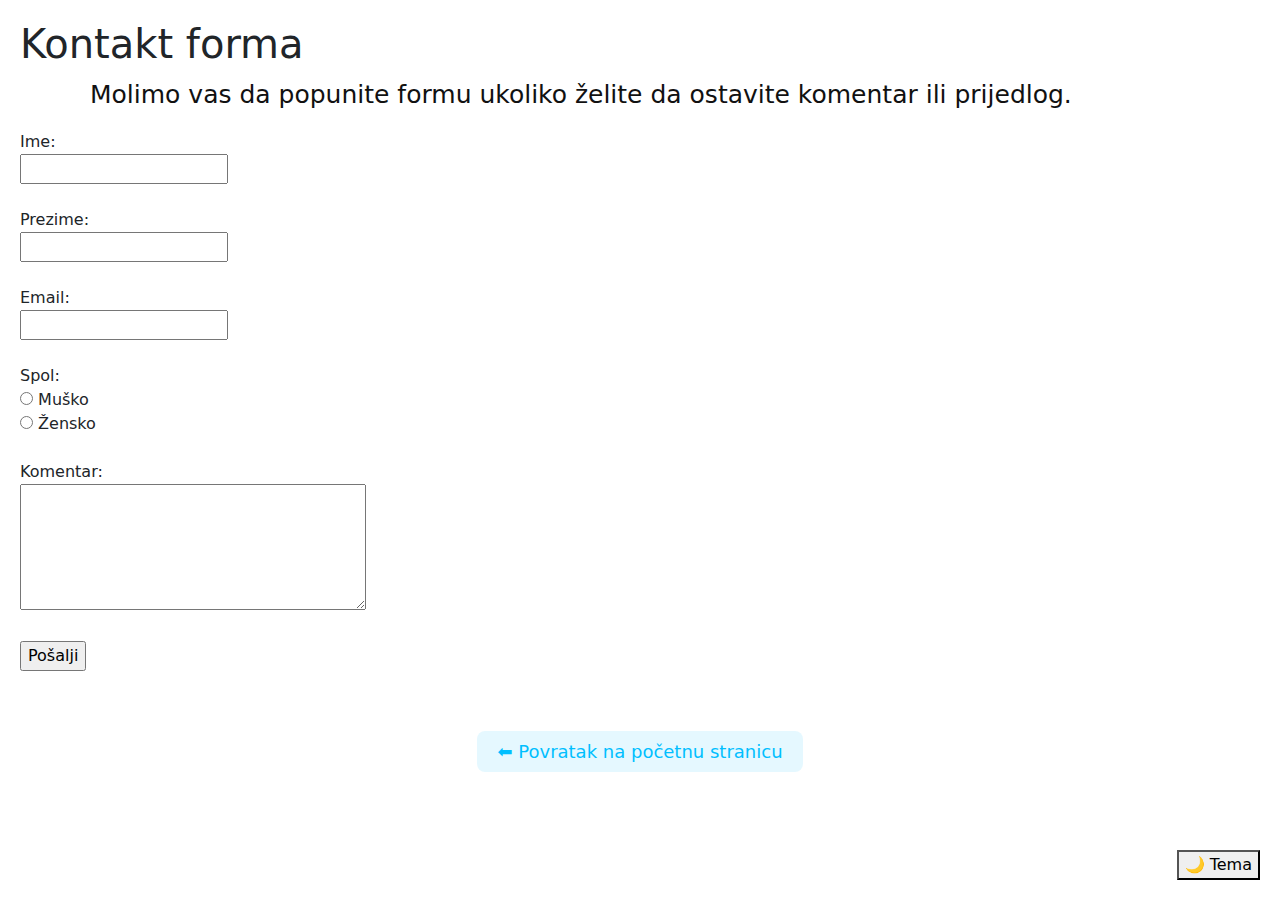
<file: kontakt.html>
<!DOCTYPE html>
<html lang="bs">
  <head>
    <meta charset="UTF-8">
    <title>Kontakt</title>
    <link rel="stylesheet" href="style.css">
    <link href="https://cdn.jsdelivr.net/npm/bootstrap@5.3.3/dist/css/bootstrap.min.css" rel="stylesheet">

  </head>

  <body>
    <h1>Kontakt forma</h1>
    <p>Molimo vas da popunite formu ukoliko želite da ostavite komentar ili prijedlog.</p>

    <form>
      <label>Ime:</label><br>
      <input type="text" name="firstname"><br><br>

      <label>Prezime:</label><br>
      <input type="text" name="lastname"><br><br>

      <label>Email:</label><br>
      <input type="text" name="email"><br><br>

      <label>Spol:</label><br>
      <input type="radio" name="gender" value="Muško"> Muško<br>
      <input type="radio" name="gender" value="Žensko"> Žensko<br><br>

      <label>Komentar:</label><br>
      <textarea rows="5" cols="40"></textarea><br><br>

      <input type="submit" value="Pošalji">
    </form>

    <p class="back-link">
      <a href="index.html">⬅ Povratak na početnu stranicu</a>
    </p>
   <script src="https://cdn.jsdelivr.net/npm/bootstrap@5.3.3/dist/js/bootstrap.bundle.min.js"></script>
<script type="module" src="script.js"></script>


  </body>
</html>
</file>
<file: style.css>
body {
  font-family: "Segoe UI", Arial, sans-serif;
  line-height: 1.6;
  margin: 0;
  padding: 20px;
}

p {
  font-size: 25px;
  max-width: 1100px;
  margin: 20px auto;
  text-align: justify;
  color: #111;
}

img {
  display: block;
  border-radius: 10px;
  max-width: 100%;
  height: auto;
  box-shadow: 0 0 20px rgba(0,0,0,0.3);
  transition: 0.3s;
}

img:hover {
  transform: scale(1.02);
}

iframe {
  display: block;
  margin: 40px auto;
  border-radius: 10px;
  box-shadow: 0 0 15px rgba(0,0,0,0.2);
}


.gta-naslov,
.rdr-naslov,
.gow-naslov,
.got-naslov,
.naslov,
.mudja-naslov,
.serbian-naslov,
.radbrad-naslov,
.blitz-naslov,
.jack-naslov,
.mk-naslov {
  font-size: 35px;
  color: black;
  text-align: center;
  margin-top: 48px;
}


.home {
  text-align: center;
  background-color: #fafafa;
  padding-bottom: 50px;
}

.home h1 {
  font-size: 48px;
  margin-top: 40px;
  color: #111;
}

.home p {
  font-size: 22px;
  color: #333;
  max-width: 800px;
  margin: 10px auto 40px;
}


.home-links {
  display: flex;
  justify-content: center;
  gap: 18px;
  flex-wrap: wrap;
  margin: 20px 0 30px;
}

.home-links a {
  display: inline-block;
}

.home-links img {
  width: 300px;
  margin: 0;              
  display: block;
}


.back-link {
  text-align: center;
  margin-top: 60px;
}

.back-link a {
  color: #00bfff;
  text-decoration: none;
  font-size: 18px;
  background-color: rgba(0, 191, 255, 0.1);
  padding: 10px 20px;
  border-radius: 8px;
  transition: 0.3s;
}

.back-link a:hover {
  background-color: #00bfff;
  color: #0c0c0c;
}


.mini-form {
  position: relative;
  z-index: 10;
  display: flex;
  flex-direction: column;
  align-items: center;
  gap: 15px;
  background: #ffffff;
  padding: 20px;
  border-radius: 12px;
  margin: 40px auto;
}

.mini-form input,
.mini-form textarea {
  width: 320px;
  padding: 10px;
  font-size: 16px;
  border: 1px solid #aaa;
  border-radius: 6px;
}

.mini-form input[type="submit"] {
  background-color: #00bfff;
  color: white;
  cursor: pointer;
  border: none;
  padding: 10px 20px;
  border-radius: 8px;
  transition: 0.3s;
}

.mini-form input[type="submit"]:hover {
  background-color: #0099cc;
}


footer {
  margin-top: 40px;
  color: #666;
  font-size: 14px;
}


.dark {
  background: #0f1115 !important;
  color: #e5e7eb !important;
}

.dark p,
.dark h1,
.dark h2,
.dark h3,
.dark h4,
.dark h5,
.dark h6,
.dark span,
.dark label {
  color: #e5e7eb !important;
}

.dark a {
  color: #7cc7ff !important;
}

.dark a:hover {
  color: #b8e2ff !important;
}

.dark .mini-form {
  background: #121622 !important;
  border: 1px solid #2a3142 !important;
}

.dark .mini-form input,
.dark .mini-form textarea {
  background: #121622 !important;
  color: #e5e7eb !important;
  border-color: #2a3142 !important;
}
</file>
